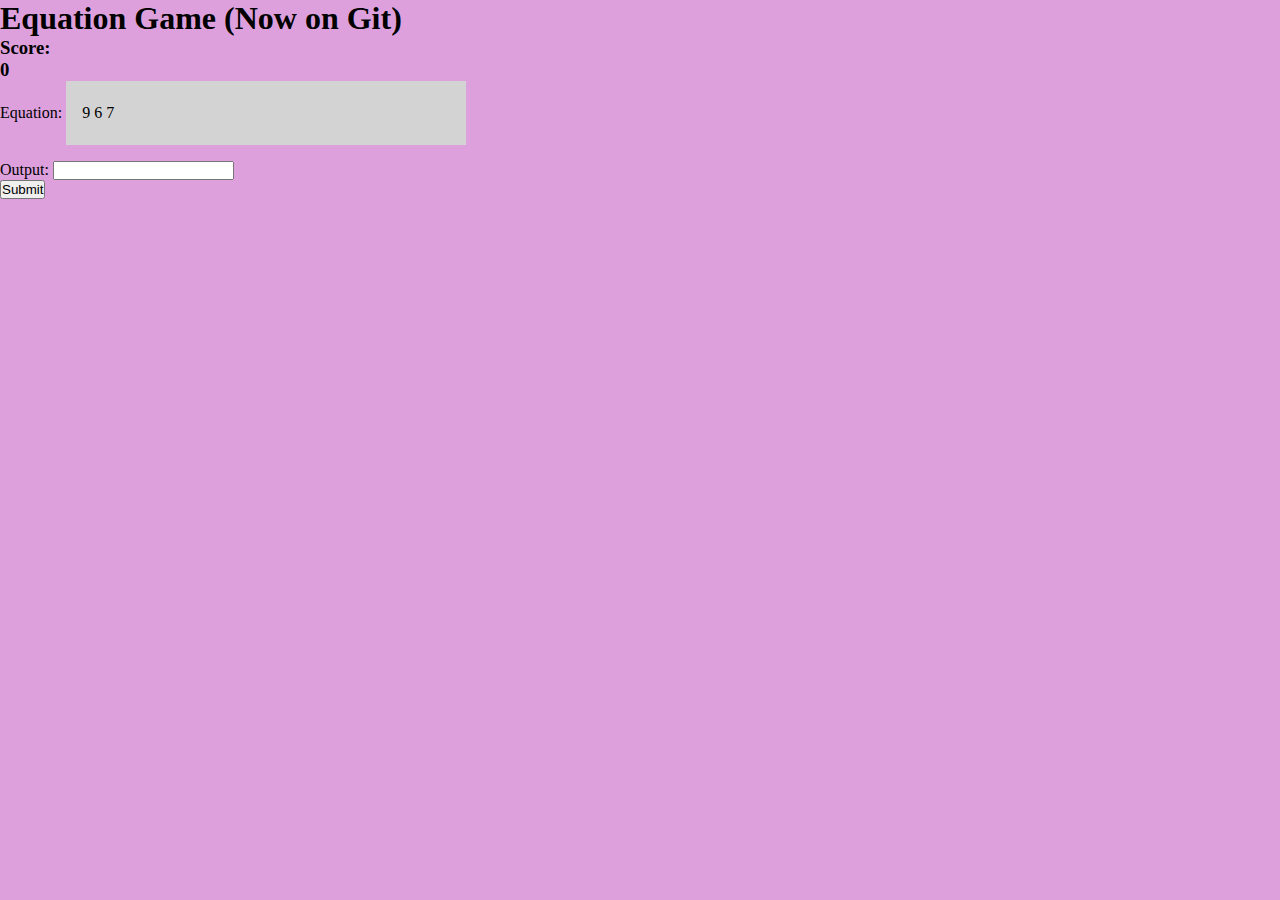
<file: index.html>
<!DOCTYPE html>
<html lang="en">
	<head>
		<meta charset="UTF-8" />
		<meta http-equiv="X-UA-Compatible" content="IE=edge" />
		<meta name="viewport" content="width=device-width, initial-scale=1.0" />
		<script src="./app.js" defer></script>
		<link rel="stylesheet" href="./style.css" />
		<title>Equation Game</title>
	</head>
	<body>
		<h1>Equation Game (Now on Git)</h1>
		<h3 id="score">Score:</h3>
		<p>Equation: <span class="equation" id="equation"></span></p>
		<label for="output">Output: </label
		><input type="text" class="output" id="output" />
		<p><button class="btn" id="submit">Submit</button></p>
		<p id="result"></p>
		<!-- <button id="test">Testing!</button> -->
	</body>
</html>
</file>
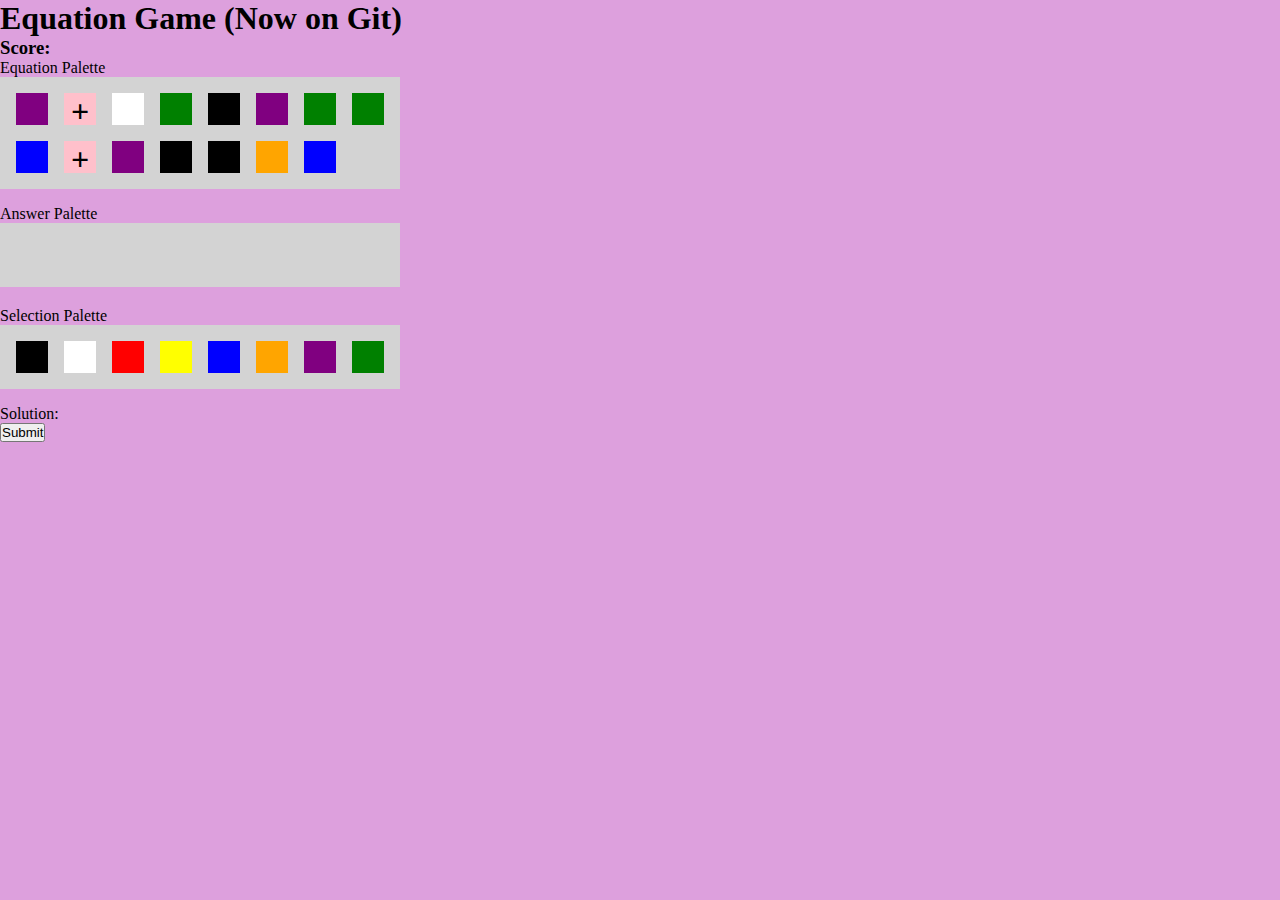
<file: utility.html>
<!DOCTYPE html>
<html lang="en">
	<head>
		<meta charset="UTF-8" />
		<meta http-equiv="X-UA-Compatible" content="IE=edge" />
		<meta name="viewport" content="width=device-width, initial-scale=1.0" />
		<script src="./utilityFuncs.js" defer></script>
		<link rel="stylesheet" href="./style.css" />
		<title>Equation Game</title>
	</head>
	<body>
		<h1>Equation Game (Now on Git)</h1>
		<h3 id="score">Score:</h3>
		<p>Equation Palette</p>
		<div class="colorPalette equation" id="equation"></div>
		<p>Answer Palette</p>
		<div class="colorPalette answerPalette" id="answerPalette"></div>
		<div class="playerInput"></div>
		<p>Selection Palette</p>
		<div class="colorPalette selectionPalette" id="selectionPalette"></div>
		<p>Solution:<span class="solution" id="solution"></span></p>

		<p><button class="btn" id="submit">Submit</button></p>
		<p id="result"></p>
	</body>
</html>
</file>
<file: style.css>
/* h3 {
	margin: 0;
	padding: 0;
}

#scoreDisplayArea {
	margin-top: 0.5rem;
}

p:last-of-type {
	display: none;
	color: blue;
}
.hidden {
	display: none;
}*/
*,
*::before,
*::after {
	margin: 0;
	padding: 0;
	box-sizing: border-box;
}

body {
	background-color: plum;
}

.equation,
.colorPalette {
	display: inline-grid;
	column-gap: 1rem;
	row-gap: 1rem;
	grid-template-columns: repeat(8, 1fr);
	align-items: center;
	background-color: lightgrey;
	margin-bottom: 1rem;
	padding: 1rem;
	min-width: 25rem;
	min-height: 4rem;
}

.color,
.operation {
	width: 2rem;
	height: 2rem;
}

.operation {
	font-size: 2rem;
	font-weight: bold;
	background: pink;
	text-align: center;
}
</file>
